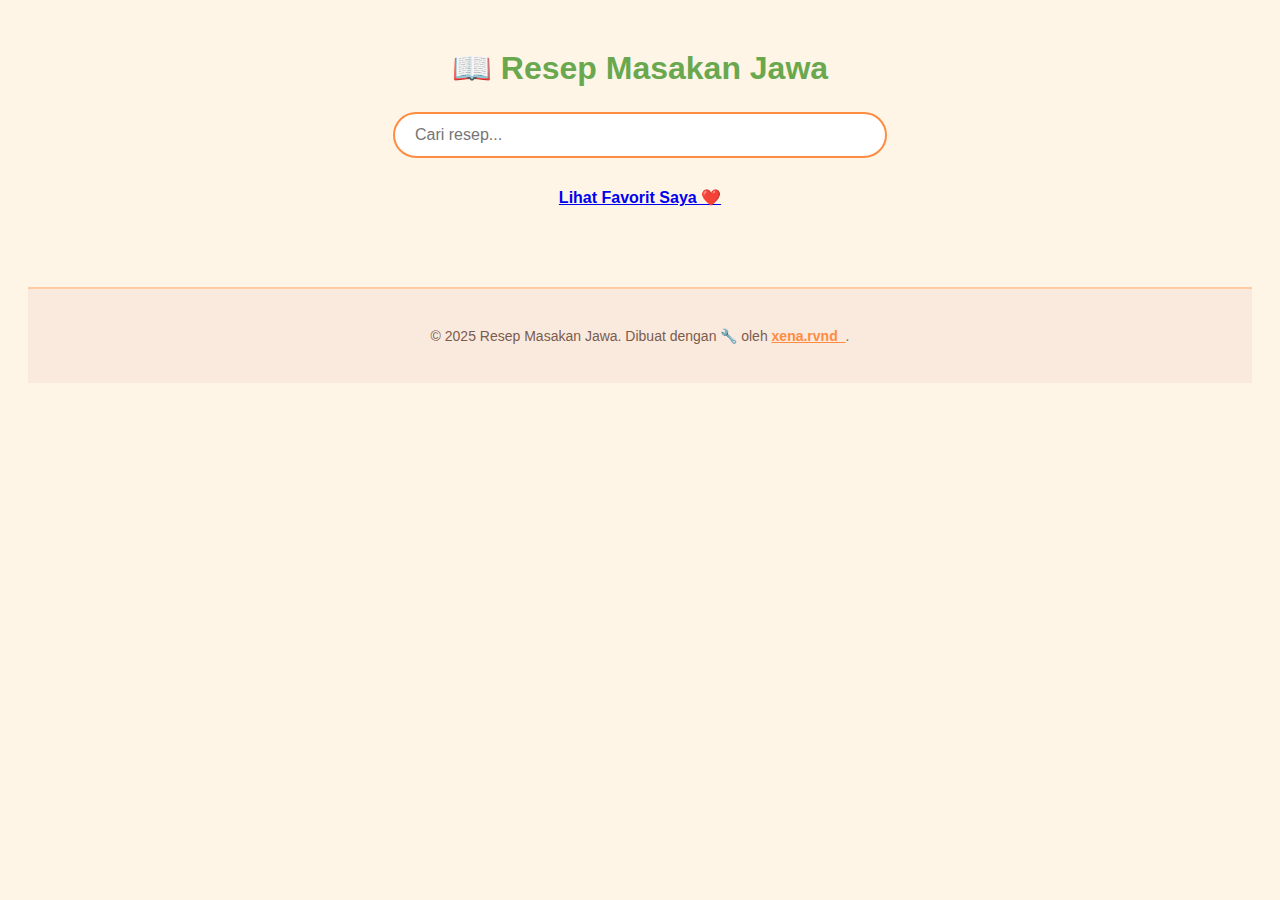
<file: project-saya/index.html>
<!DOCTYPE html>
<html lang="id">
<head>
  <meta charset="UTF-8">
  <title>Resep Masakan Jawa</title>
  <link rel="stylesheet" href="assets/css/styles.css">
</head>
<body>
  <h1>📖 Resep Masakan Jawa</h1>
  <input type="text" id="searchInput" placeholder="Cari resep...">
  <div class="nav-links">
    <a href="favorites.html">Lihat Favorit Saya ❤️</a>
  </div>
  <div id="recipeList"></div>

  <footer class="site-footer">
    <p>&copy; 2025 Resep Masakan Jawa. Dibuat dengan 🔧 oleh <a href="https://www.instagram.com/xena.rvnd_/" target="_blank" rel="noopener noreferrer">xena.rvnd_</a>.</p>
  </footer>

  <script type="module" src="src/main.js"></script>
</body>
</html>
</file>
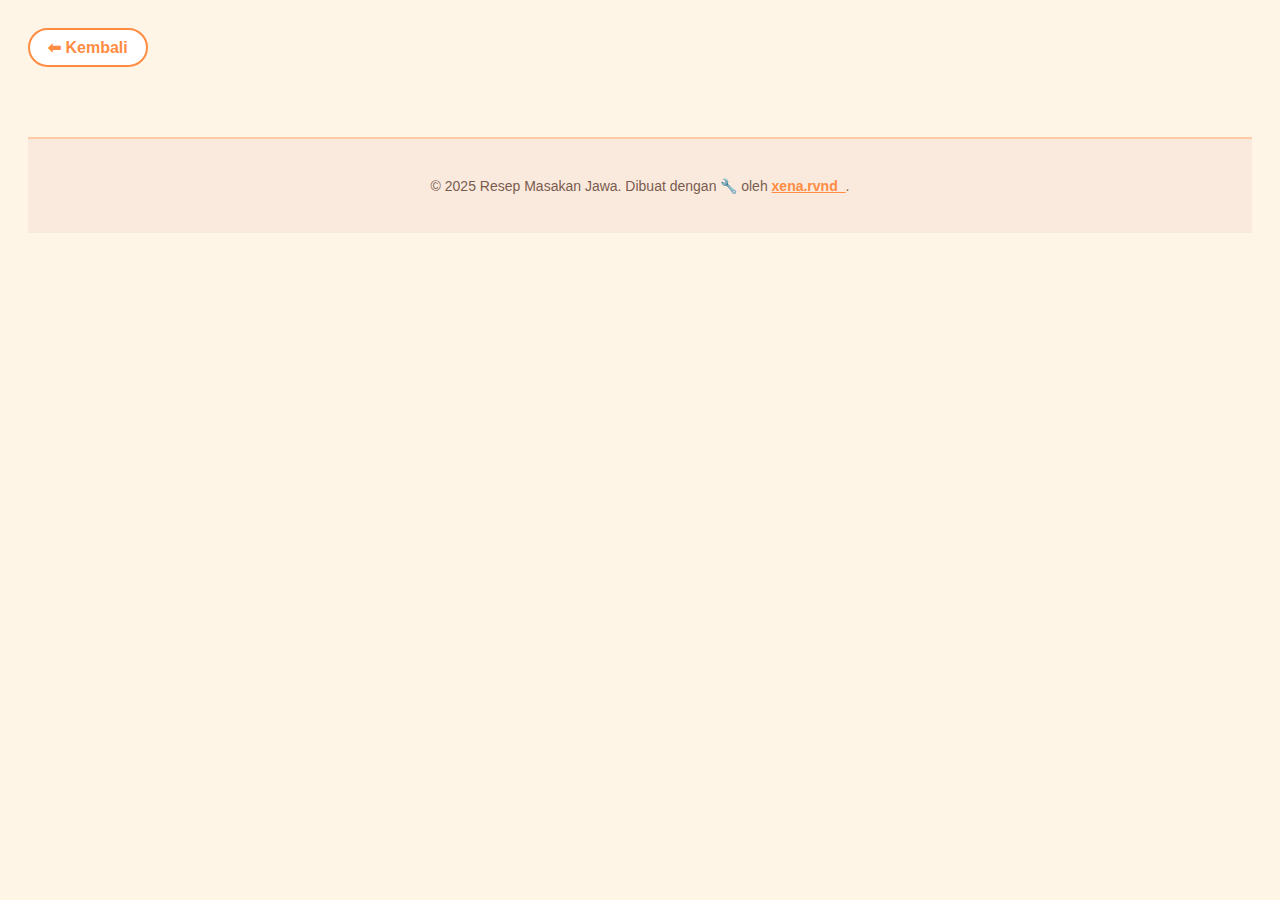
<file: project-saya/detail.html>
<!DOCTYPE html>
<html lang="id">
<head>
  <meta charset="UTF-8">
  <title>Detail Resep</title>
  <link rel="stylesheet" href="assets/css/styles.css">
</head>
<body>
  <a href="index.html" class="back-button">⬅ Kembali</a>
  <div id="recipeDetail"></div>

  <footer class="site-footer">
    <p>&copy; 2025 Resep Masakan Jawa. Dibuat dengan 🔧 oleh <a href="https://www.instagram.com/xena.rvnd_/" target="_blank" rel="noopener noreferrer">xena.rvnd_</a>.</p>
  </footer>

  <!-- Logika dipindahkan ke main.js -->
  <script type="module" src="src/main.js"></script>
</body>
</html>
</file>
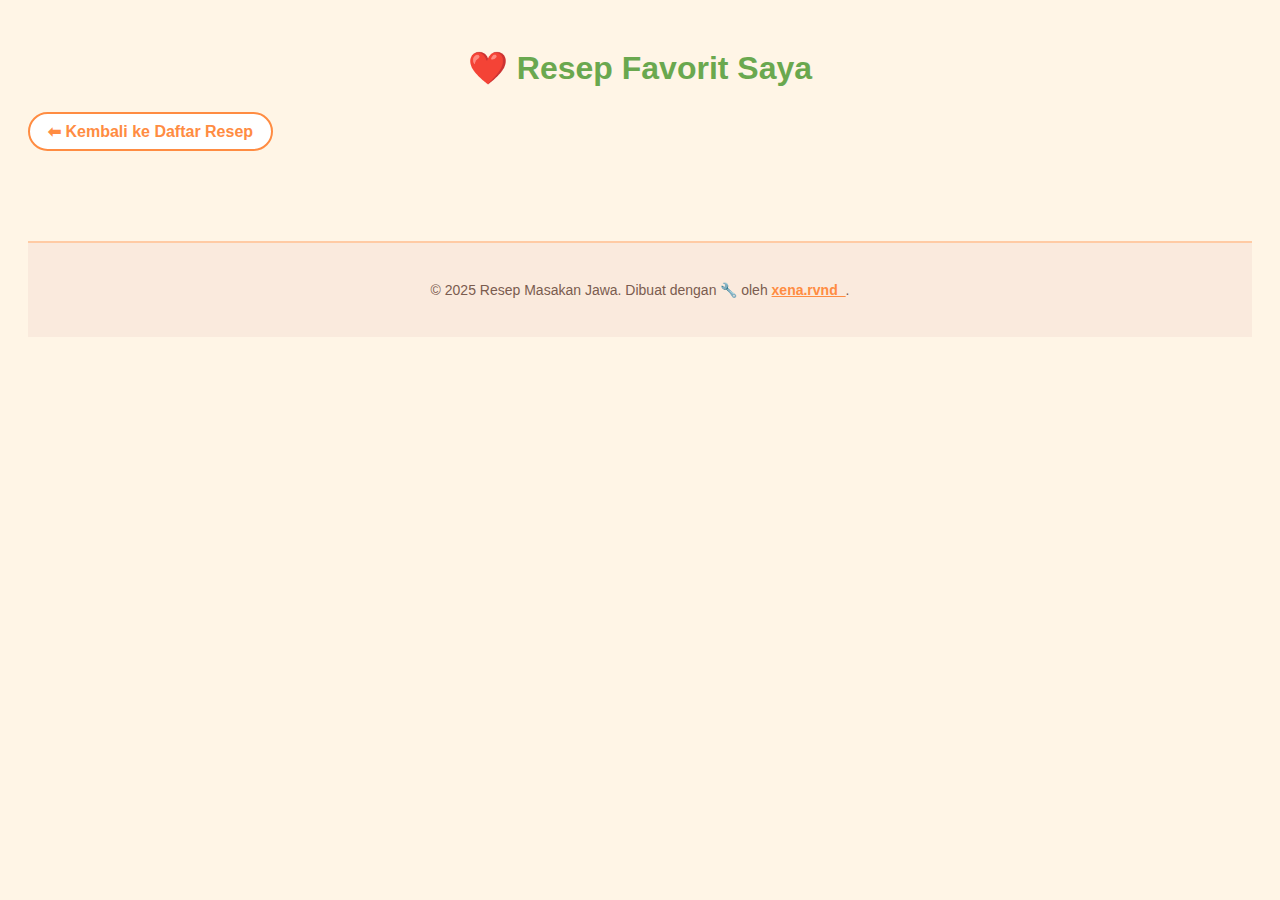
<file: project-saya/favorites.html>
<!DOCTYPE html>
<html lang="id">
<head>
  <meta charset="UTF-8">
  <title>Resep Favorit Saya</title>
  <link rel="stylesheet" href="assets/css/styles.css">
</head>
<body>
  <h1>❤️ Resep Favorit Saya</h1>
  <a href="index.html" class="back-button">⬅ Kembali ke Daftar Resep</a>
  <div id="recipeList" style="margin-top: 20px;"></div>

  <footer class="site-footer">
    <p>&copy; 2025 Resep Masakan Jawa. Dibuat dengan 🔧 oleh <a href="https://www.instagram.com/xena.rvnd_/" target="_blank" rel="noopener noreferrer">xena.rvnd_</a>.</p>
  </footer>

  <script type="module" src="src/main.js"></script>
</body>
</html>
</file>
<file: project-saya/assets/css/styles.css>
body {
  font-family: 'Poppins', sans-serif;
  background: #fff5e6; /* background hangat */
  color: #5a3e36;      /* teks utama coklat */
  padding: 20px;
}

/* Header */
h1 {
  text-align: center;
  margin-bottom: 25px;
  color: #6aa84f; /* hijau daun */
}

/* Search bar */
#searchInput {
  display: block;
  width: 100%;
  max-width: 450px;
  margin: 0 auto 30px auto;
  padding: 12px 20px;
  font-size: 16px;
  border: 2px solid #ff8c42;
  border-radius: 25px;
  background: #fff;
  color: #5a3e36;
}

#searchInput:focus {
  border-color: #6aa84f;
  outline: none;
}

.nav-links {
  text-align: center;
  margin-bottom: 30px;
}
.nav-links a {
  font-weight: bold;
}

/* Back Button Styling */
.back-button {
  display: inline-block;
  margin-bottom: 20px;
  padding: 8px 18px;
  background-color: #fff;
  color: #ff8c42;
  border: 2px solid #ff8c42;
  border-radius: 25px;
  text-decoration: none;
  font-weight: bold;
  transition: all 0.2s ease-in-out;
}
.back-button:hover { background-color: #ff8c42; color: #fff; }

/* Grid list resep */
#recipeList {
  display: grid;
  grid-template-columns: repeat(auto-fill, minmax(260px, 1fr));
  gap: 20px;
}

/* Card resep */
.card {
  background: #fff; 
  border-radius: 15px;
  overflow: hidden;
  box-shadow: 0 4px 12px rgba(0,0,0,0.1);
  transition: transform 0.2s, box-shadow 0.2s;
}

.card:hover {
  transform: translateY(-5px);
  box-shadow: 0 8px 20px rgba(0,0,0,0.2);
}

.card img {
  width: 100%;
  height: 180px;
  object-fit: cover;
}

.card h3 {
  font-size: 18px;
  margin: 12px 10px 5px;
  /* Perbaikan: Gunakan Flexbox untuk merapikan judul dan ikon */
  display: flex;
  justify-content: space-between; /* Mendorong judul ke kiri dan ikon ke kanan */
  align-items: center; /* Menjaga agar tetap sejajar secara vertikal */
}

.card p {
  font-size: 14px;
  color: #7a5c4f;
  margin: 0 10px 10px;
}

.card a {
  display: inline-block;
  margin: 0 10px 15px;
  padding: 8px 15px;
  text-decoration: none;
  background: #ff8c42;
  color: #fff;
  border-radius: 25px;
  font-size: 14px;
}

.favorite-icon {
  font-size: 16px;
}

.card a:hover {
  background: #6aa84f;
}

/* Detail page */
#recipeDetail {
  max-width: 850px;
  margin: 0 auto;
}

#recipeDetail img {
  width: 100%;
  border-radius: 15px;
  margin-bottom: 15px;
}

#recipeDetail h2 {
  margin-bottom: 12px;
  color: #6aa84f;
}

#recipeDetail p {
  margin-bottom: 8px;
  font-size: 15px;
  color: #5a3e36;
}

#recipeDetail h3 {
  margin-top: 20px;
  margin-bottom: 10px;
  color: #ff8c42;
}

#recipeDetail ul, #recipeDetail ol {
  margin-left: 20px;
  margin-bottom: 15px;
}

#recipeDetail button {
  background: #ff8c42;
  border: none;
  padding: 10px 20px;
  color: #fff;
  border-radius: 30px;
  cursor: pointer;
  font-size: 15px;
}
#recipeDetail .actions button { margin-right: 10px; }
#recipeDetail button:hover {
  background: #6aa84f;
}

/* Footer */
.site-footer {
  background-color: #faeadd; /* Warna latar yang lebih hangat */
  text-align: center;
  margin-top: 50px;
  padding: 25px 20px; /* Padding atas/bawah dan kiri/kanan */
  border-top: 2px solid #ffcba4; /* Garis pemisah yang lebih tebal */
  color: #7a5c4f;
  font-size: 14px;
}

.site-footer a {
  color: #ff8c42; /* Warna oranye yang sesuai tema */
  font-weight: bold;
}
</file>
